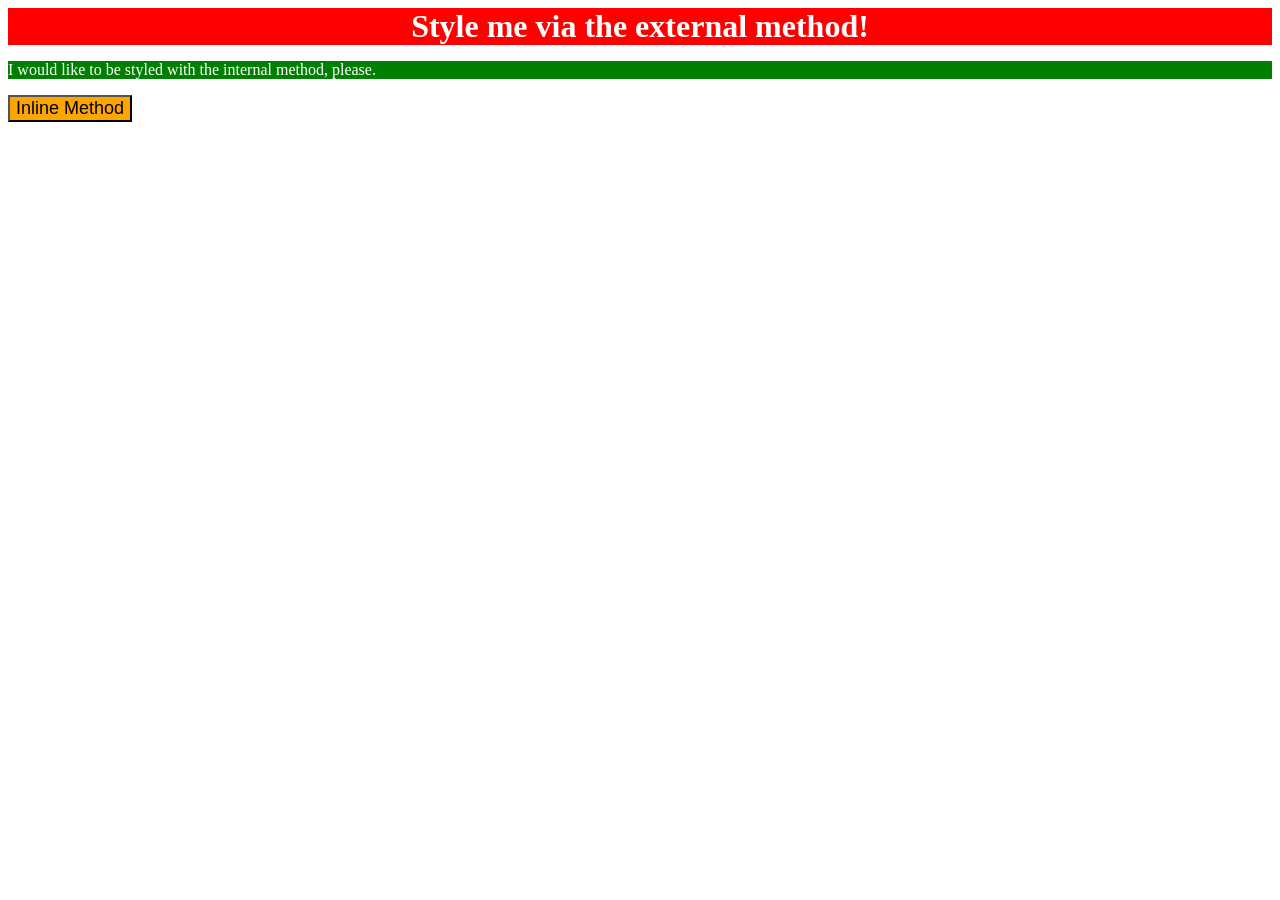
<file: foundations/intro-to-css/01-css-methods/index.html>
<!DOCTYPE html>
<html lang="en">
  <head>
    <meta charset="UTF-8">
    <meta http-equiv="X-UA-Compatible" content="IE=edge">
    <meta name="viewport" content="width=device-width, initial-scale=1.0">
    <link rel="stylesheet" href="style.css"/>
    <title>Methods for Adding CSS</title>
    
    <style>
      p {
        background-color: green;
        color: white;
        font-size: 18;
      }
    </style>
  </head>
  <body>
    <div>Style me via the external method!</div>
    <p>I would like to be styled with the internal method, please.</p>
    <button style="background-color: orange; font-size: 18px;" >Inline Method</button>
  </body>
</html>
</file>
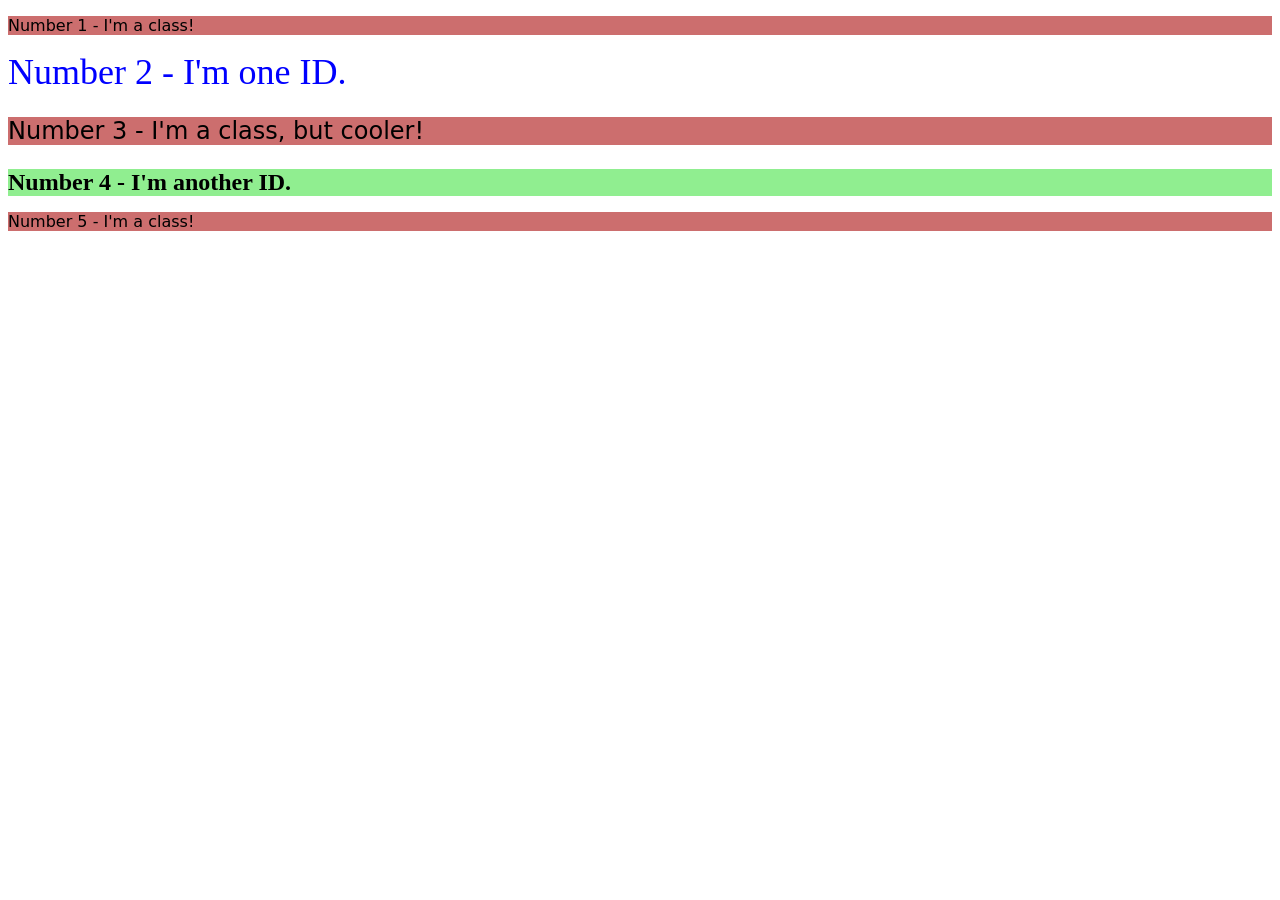
<file: foundations/intro-to-css/02-class-id-selectors/index.html>
<!DOCTYPE html>
<html lang="en">
  <head>
    <meta charset="UTF-8">
    <meta http-equiv="X-UA-Compatible" content="IE=edge">
    <meta name="viewport" content="width=device-width, initial-scale=1.0">
    <title>Class and ID Selectors</title>
    <link rel="stylesheet" href="style.css">
  </head>
  <body>
    <p class="odd">Number 1 - I'm a class!</p>
    <div id="text_2">Number 2 - I'm one ID.</div>
    <p class="odd text_3">Number 3 - I'm a class, but cooler!</p>
    <div id="text_4">Number 4 - I'm another ID.</div>
    <p class="odd">Number 5 - I'm a class!</p>
  </body>
</html>
</file>
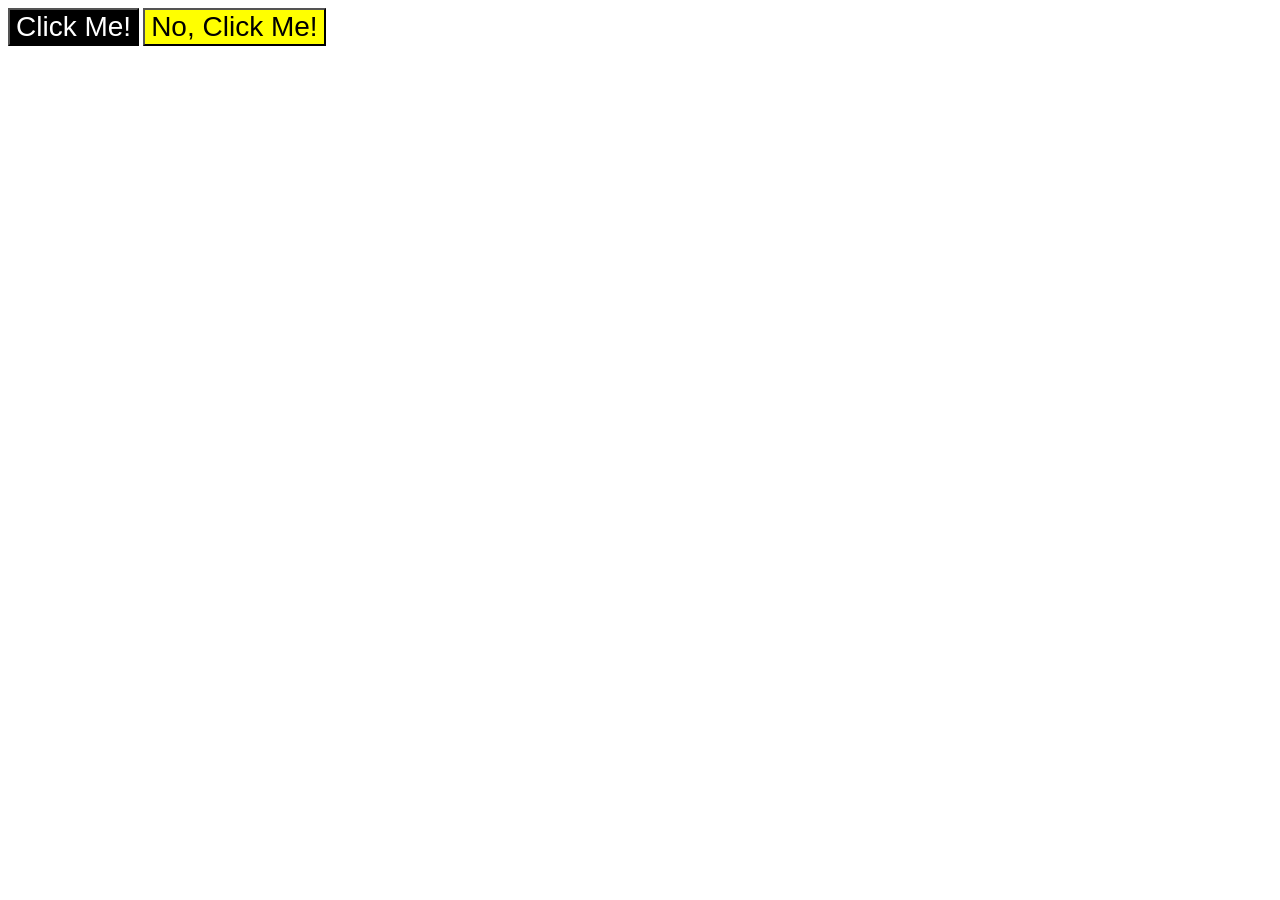
<file: foundations/intro-to-css/03-grouping-selectors/index.html>
<!DOCTYPE html>
<html lang="en">
  <head>
    <meta charset="UTF-8">
    <meta http-equiv="X-UA-Compatible" content="IE=edge">
    <meta name="viewport" content="width=device-width, initial-scale=1.0">
    <title>Grouping Selectors</title>
    <link rel="stylesheet" href="style.css">
  </head>
  <body>
    <button class="first">Click Me!</button>
    <button class="second">No, Click Me!</button>
  </body>
</html>
</file>
<file: foundations/intro-to-css/01-css-methods/style.css>
div {
    color: white;
    background-color: red;
    font-size: 32px;
    text-align: center;
    font-weight: bold;
}
</file>
<file: foundations/intro-to-css/02-class-id-selectors/style.css>
/* Add CSS Styling */
.odd {
    background-color: rgb(204, 110, 110);
    font-family: Verdana, Dejavu Sans, sans-serif;
}

#text_2{
    color: blue;
    font-size: 36px;
}

#text_4{
    background-color: lightgreen;
    font-size: 24px;
    font-weight: bold;
}

.text_3{
    font-size: 24px;
}
</file>
<file: foundations/intro-to-css/03-grouping-selectors/style.css>
/* Add CSS Styling */
.first,
.second{
    font-size: 28px;
    font-family: Helvetica, Times New Roman, sans-serif;
}

.first{
    background-color: black;
    color: white;
}

.second{
    background-color: yellow;
}
</file>
